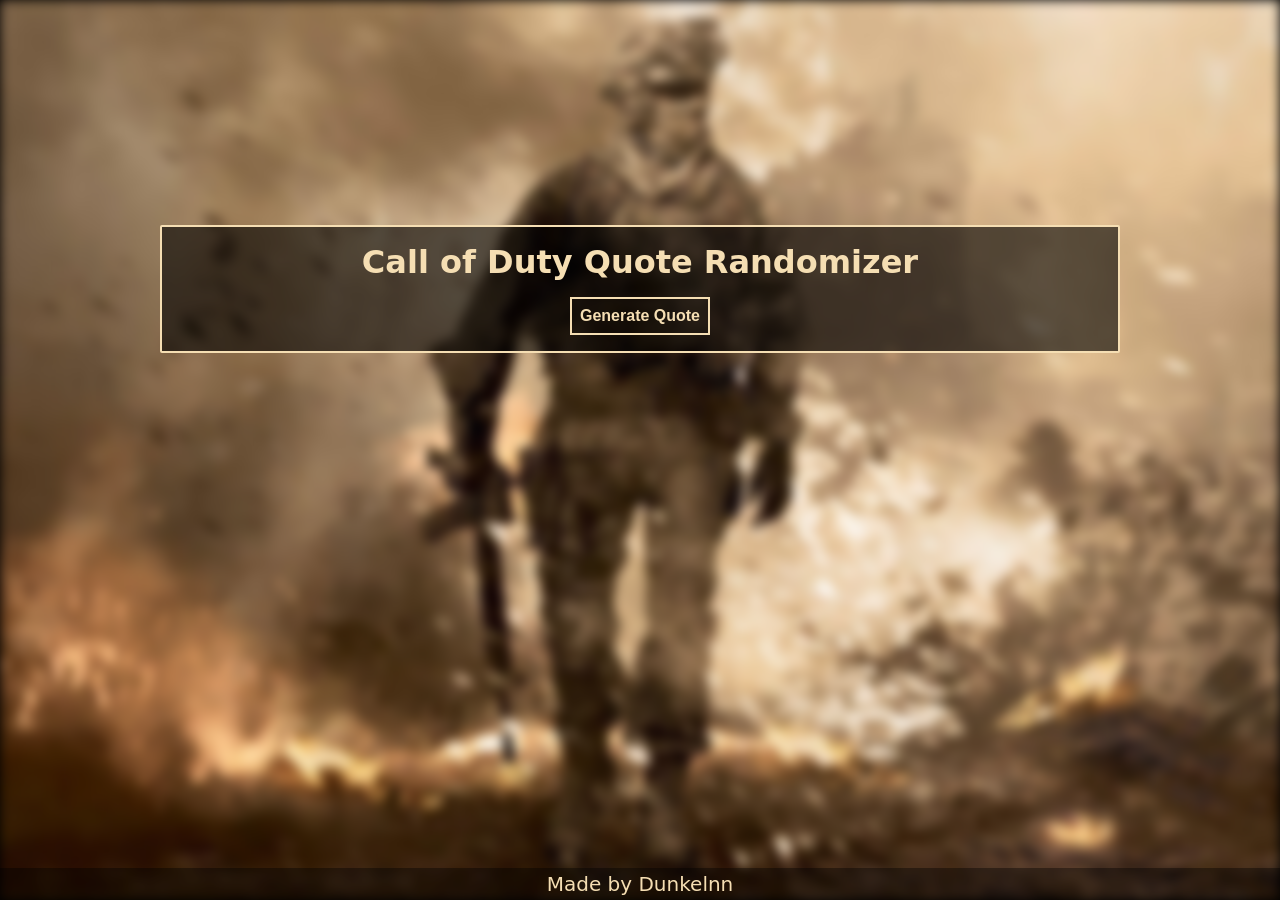
<file: other-projects/mixed-messages-with-html/index.html>
<!DOCTYPE html>
<html lang="en">
  <head>
    <meta charset="UTF-8" />
    <meta http-equiv="X-UA-Compatible" content="IE=edge" />
    <meta name="viewport" content="width=device-width, initial-scale=1.0" />
    <link rel="stylesheet" href="./resources/styles.css" type="text/css" />
    <title>Mixed Messages</title>
  </head>
  <body>
    <div class="background"></div>
    <div class="container">
      <h1>Call of Duty Quote Randomizer</h1>
      <div class="text">
        <p id="quote"></p>
        <p id="author"></p>
      </div>
      <button id="button">Generate Quote</button>
    </div>
    <footer>
      <p>Made by Dunkelnn</p>
    </footer>
  </body>
  <script src="./main.js"></script>
</html>
</file>
<file: other-projects/mixed-messages-with-html/resources/styles.css>
/* Global stuff */
* {
  box-sizing: border-box;
  margin: 0;
  padding: 0;
}

body,
html {
  height: 100%;
  font-family: system-ui, -apple-system, BlinkMacSystemFont, "Segoe UI", Roboto,
    Oxygen, Ubuntu, Cantarell, "Open Sans", "Helvetica Neue", sans-serif;
  background-color: black;
}

/* Background image */
.background {
  height: 100%;
  background-position: top;
  background-repeat: no-repeat;
  background-image: url(./background.jpg);
  background-size: cover;
  filter: blur(6px);
}

/* Text box */
.container {
  position: relative;
  background-color: rgba(0, 0, 0, 0.6);
  width: 75%;
  height: auto;
  top: -75%;
  left: 12.5%;
  padding: 1rem;
  border: 0.15rem solid wheat;
  border-radius: 2px;
  color: wheat;
  text-align: center;
}

.container h1 {
  margin-bottom: 1rem;
}

.container .text {
  font-size: 1.25rem;
  margin-bottom: 1rem;
}

.text p:first-child {
  margin-bottom: 0.25rem;
}

button {
  background-color: transparent;
  font-size: 1rem;
  padding: 0.5rem;
  color: wheat;
  border: 0.15rem solid wheat;
  font-weight: 600;
}

button:hover {
  cursor: pointer;
  border-color: rgb(30, 0, 0);
  color: rgb(30, 0, 0);
  background-color: wheat;
}

/* footer stuff */
footer {
  background-color: rgba(0, 0, 0, 0.4);
  color: wheat;
  font-size: 1.25rem;
  width: 100%;
  position: absolute;
  bottom: 0;
  text-align: center;
  padding: 0.25rem;
}

/*@media for phones */
@media only screen and (max-width: 480px) {
  html {
    font-size: 12px;
  }

  .container {
    width: 90%;
    left: 5%;
  }
  .text {
    align-self: flex-end;
    margin-bottom: 100px;
  }
  button {
    font-size: 1.5rem;
  }
}
</file>
